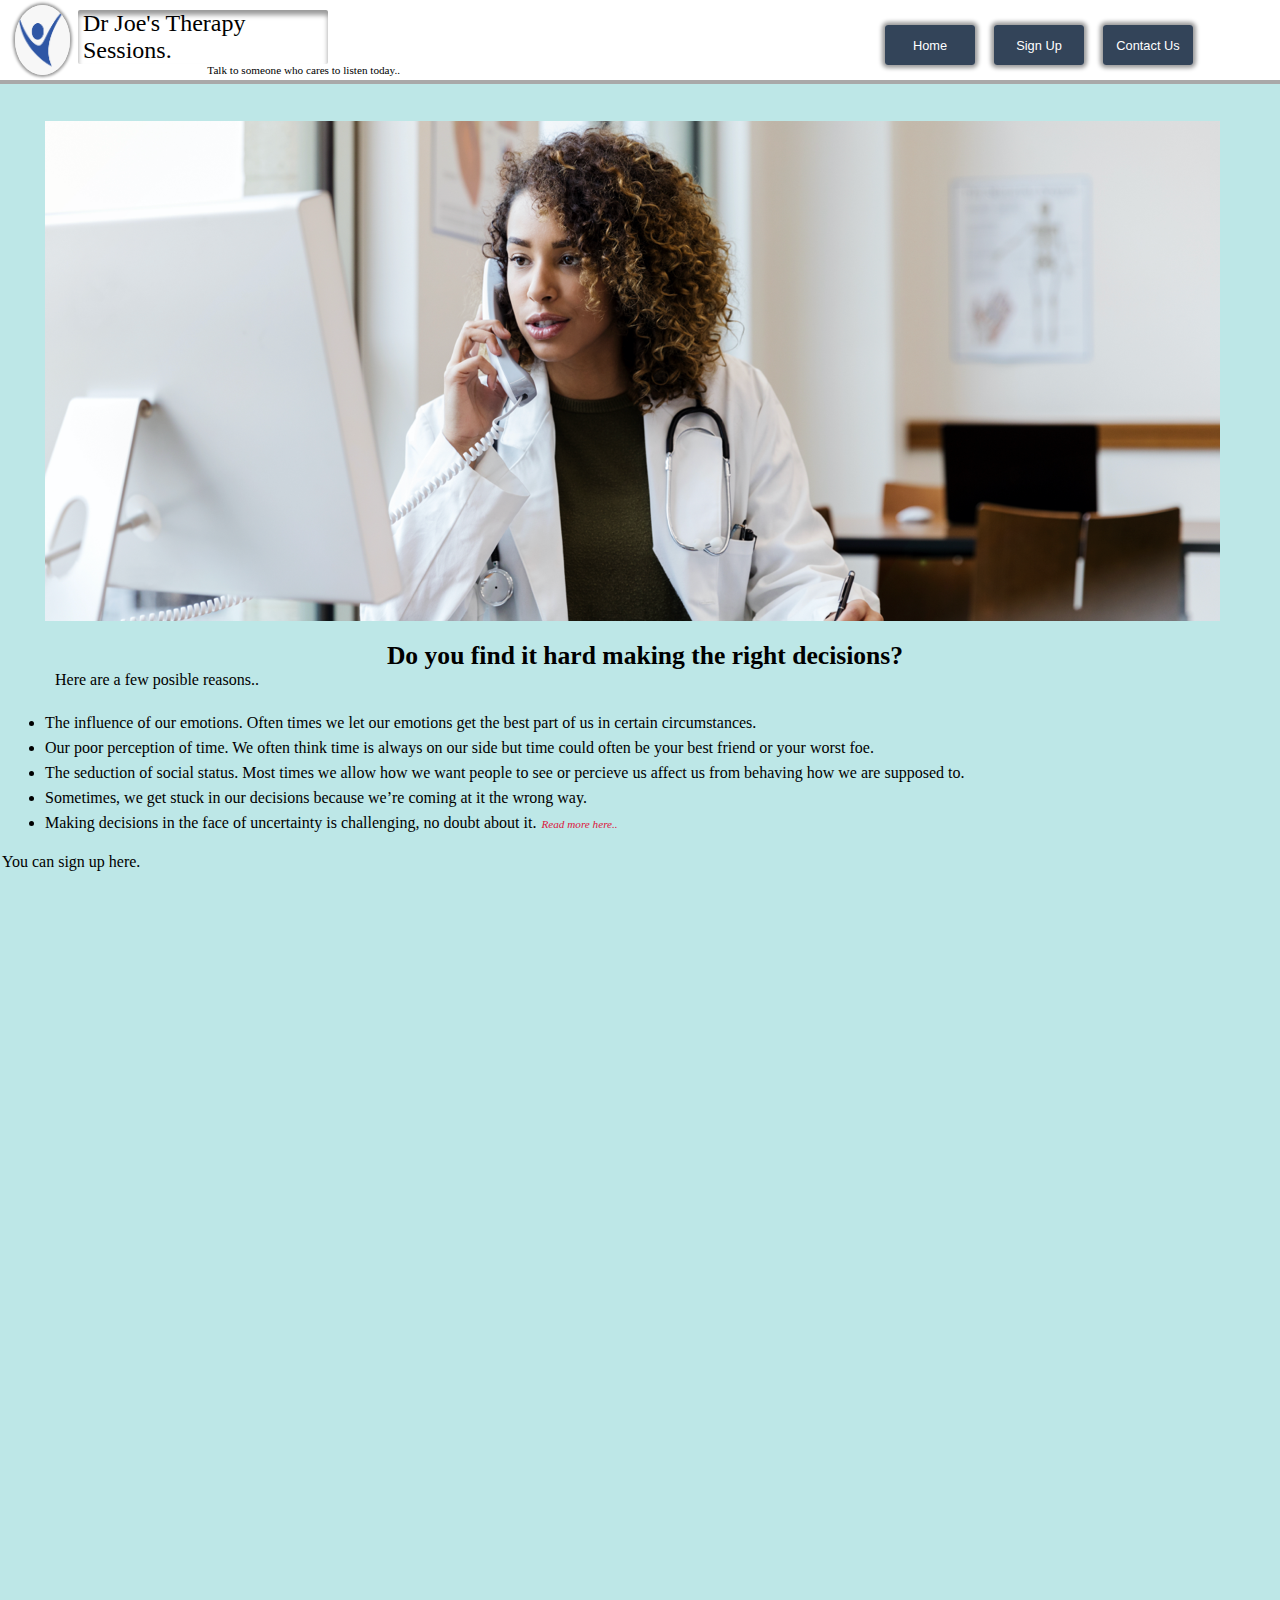
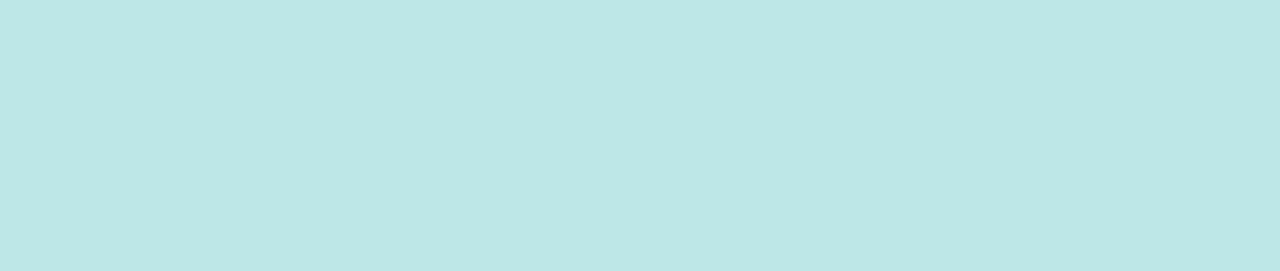
<file: First-Project/index.html>
<!DOCTYPE html>
<html lang="en">
  <head>
    <meta charset="UTF-8"/>
    <meta name="viewport" content="width=device-width, initial-scale=1.0"/>
    <link href="styles/homepage.css" rel="stylesheet"/>
    <link href="styles/media.css" rel="stylesheet"/>
    <link href="styles/general.css" rel="stylesheet"/>
    <title>First Personal Project</title>
  </head>

  <body>
    <header>
      <div class="header-section">
        <div class="left-section">
          <div class="logo">
            <img id="logo" src="images/therapy-clipart-1.png" alt="therapy-logo" />
          </div>
          <div class="header-info">
            <h1 id="header-title">
              <a href="index.html">
              Dr Joe's Therapy Sessions.
            </a>
            </h1>
  
            <p id="header-subtitle">
              Talk to someone who cares to listen today..
            </p>
          </div>
        </div>
  
        <div class="right-section">
          <div>
            <nav>
              <button class="home-button">
                <a href="index.html">
                Home
                </a>
              </button>
  
              <button class="home-button sign-up">
                Sign Up
              </button>
  
              <button class="home-button contact-us">
                Contact Us
              </button>
            </nav>
          </div>
        </div>
      </div>
    </header>
    <div class="medium-div"></div>

    <main>
      <div id="counselor-div">
        <figure id="counselor-fig">
          <img id="counselor-img" src="images/counsellor.png" alt="a counsellor on seat"/>
        </figure>

        <h1 id="main-h1">
          Do you find it hard making the right decisions?
        </h1>

          <p id="main-p">
            Here are a few posible reasons..
          </p>
          
          <ul id="reasons-list">
            <li>The influence of our emotions. Often times we let our emotions get the best part of us in certain circumstances.</li>
            <li>Our poor perception of time. We often think time is always on our side but time could often be your best friend or your worst foe.</li>
            <li>The seduction of social status. Most times we allow how we want people to see or percieve us affect us from behaving how we are supposed to.</li>
            <li>Sometimes, we get stuck in our decisions because we’re coming at it the wrong way.</li>
            <li>Making decisions in the face of uncertainty is challenging, no doubt about it.<a href="#"><span id="read-more">Read more here..</span></a></li>
          </ul>
      </div>

      <section>
        <form>
          <legend>You can sign up here.</legend>
        </form>


      </section>
    </main>
  </body>
</html>
</file>
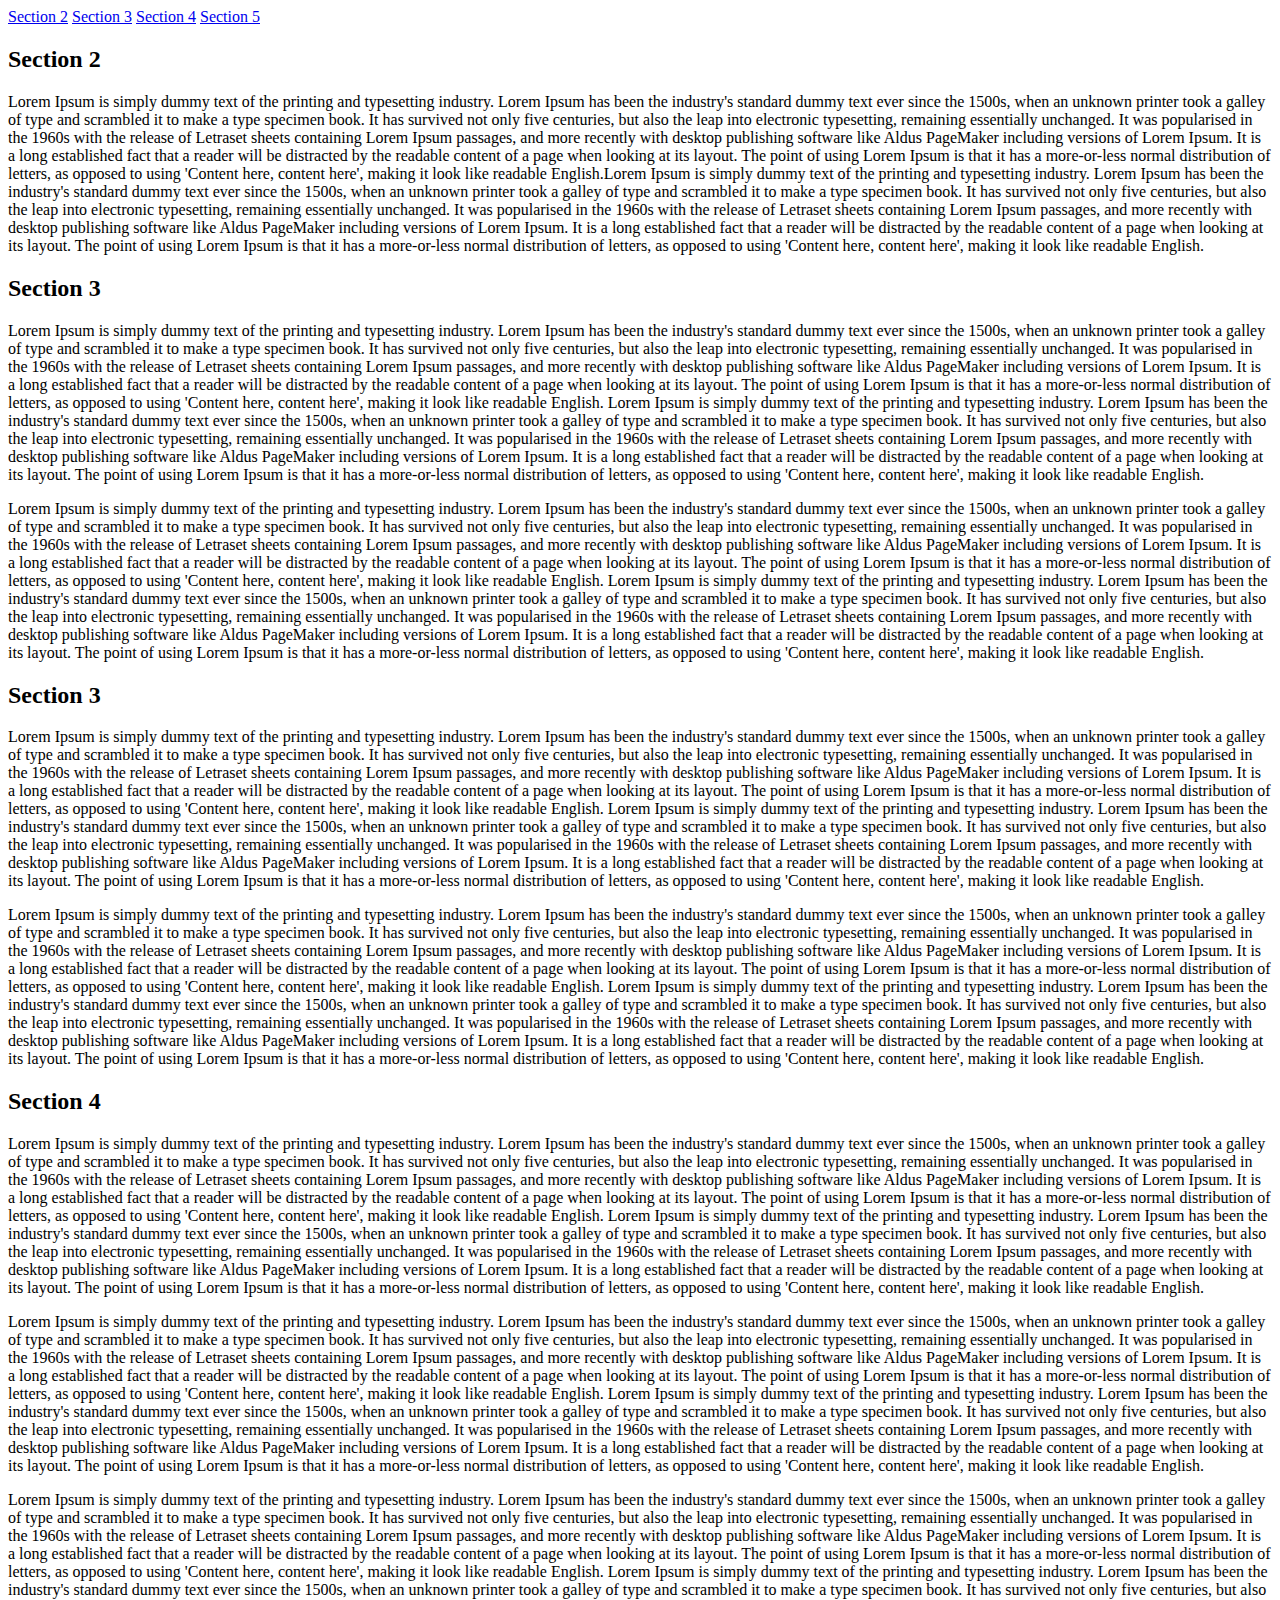
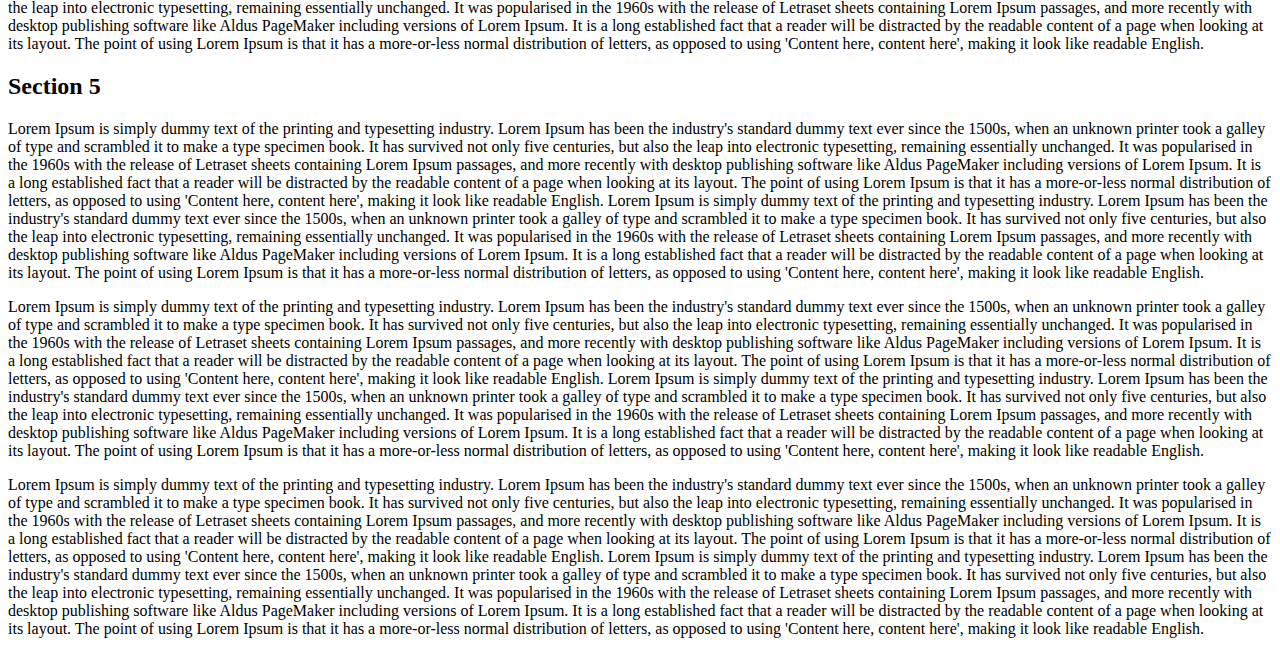
<file: First-Project/practice.html>
<!DOCTYPE html>
<html lang="en">
  <head>
    <title>Practice Grid.</title>
  </head>
  <body>
    <nav id="navbar">
      <a href="#Section-2">Section 2</a>
      <a href="#Section-3">Section 3</a>
      <a href="#Section-4.html">Section 4</a>
      <a href="#Section-5">Section 5</a>
    </nav>

    <main>
      <section></section>
      <header>
        <h2 id="Section-2">Section 2</h2>
        <p>
          Lorem Ipsum is simply dummy text of the printing and typesetting industry. Lorem Ipsum has been the industry's standard dummy text ever since the 1500s, when an unknown printer took a galley of type and scrambled it to make a type specimen book. It has survived not only five centuries, but also the leap into electronic typesetting, remaining essentially unchanged. It was popularised in the 1960s with the release of Letraset sheets containing Lorem Ipsum passages, and more recently with desktop publishing software like Aldus PageMaker including versions of Lorem Ipsum. It is a long established fact that a reader will be distracted by the readable content of a page when looking at its layout. The point of using Lorem Ipsum is that it has a more-or-less normal distribution of letters, as opposed to using 'Content here, content here', making it look like readable English.Lorem Ipsum is simply dummy text of the printing and typesetting industry. Lorem Ipsum has been the industry's standard dummy text ever since the 1500s, when an unknown printer took a galley of type and scrambled it to make a type specimen book. It has survived not only five centuries, but also the leap into electronic typesetting, remaining essentially unchanged. It was popularised in the 1960s with the release of Letraset sheets containing Lorem Ipsum passages, and more recently with desktop publishing software like Aldus PageMaker including versions of Lorem Ipsum. It is a long established fact that a reader will be distracted by the readable content of a page when looking at its layout. The point of using Lorem Ipsum is that it has a more-or-less normal distribution of letters, as opposed to using 'Content here, content here', making it look like readable English.
        </p>
      </header>

      <header>
      <h2>Section 3</h2>
      <p>
        Lorem Ipsum is simply dummy text of the printing and typesetting industry. Lorem Ipsum has been the industry's standard dummy text ever since the 1500s, when an unknown printer took a galley of type and scrambled it to make a type specimen book. It has survived not only five centuries, but also the leap into electronic typesetting, remaining essentially unchanged. It was popularised in the 1960s with the release of Letraset sheets containing Lorem Ipsum passages, and more recently with desktop publishing software like Aldus PageMaker including versions of Lorem Ipsum. It is a long established fact that a reader will be distracted by the readable content of a page when looking at its layout. The point of using Lorem Ipsum is that it has a more-or-less normal distribution of letters, as opposed to using 'Content here, content here', making it look like readable English. Lorem Ipsum is simply dummy text of the printing and typesetting industry. Lorem Ipsum has been the industry's standard dummy text ever since the 1500s, when an unknown printer took a galley of type and scrambled it to make a type specimen book. It has survived not only five centuries, but also the leap into electronic typesetting, remaining essentially unchanged. It was popularised in the 1960s with the release of Letraset sheets containing Lorem Ipsum passages, and more recently with desktop publishing software like Aldus PageMaker including versions of Lorem Ipsum. It is a long established fact that a reader will be distracted by the readable content of a page when looking at its layout. The point of using Lorem Ipsum is that it has a more-or-less normal distribution of letters, as opposed to using 'Content here, content here', making it look like readable English.
      </p>

      <p>
        Lorem Ipsum is simply dummy text of the printing and typesetting industry. Lorem Ipsum has been the industry's standard dummy text ever since the 1500s, when an unknown printer took a galley of type and scrambled it to make a type specimen book. It has survived not only five centuries, but also the leap into electronic typesetting, remaining essentially unchanged. It was popularised in the 1960s with the release of Letraset sheets containing Lorem Ipsum passages, and more recently with desktop publishing software like Aldus PageMaker including versions of Lorem Ipsum. It is a long established fact that a reader will be distracted by the readable content of a page when looking at its layout. The point of using Lorem Ipsum is that it has a more-or-less normal distribution of letters, as opposed to using 'Content here, content here', making it look like readable English. Lorem Ipsum is simply dummy text of the printing and typesetting industry. Lorem Ipsum has been the industry's standard dummy text ever since the 1500s, when an unknown printer took a galley of type and scrambled it to make a type specimen book. It has survived not only five centuries, but also the leap into electronic typesetting, remaining essentially unchanged. It was popularised in the 1960s with the release of Letraset sheets containing Lorem Ipsum passages, and more recently with desktop publishing software like Aldus PageMaker including versions of Lorem Ipsum. It is a long established fact that a reader will be distracted by the readable content of a page when looking at its layout. The point of using Lorem Ipsum is that it has a more-or-less normal distribution of letters, as opposed to using 'Content here, content here', making it look like readable English.
      </p>
      </header>

      <header>
        <h2 id="Section-3">Section 3</h2>
        <p>
          Lorem Ipsum is simply dummy text of the printing and typesetting industry. Lorem Ipsum has been the industry's standard dummy text ever since the 1500s, when an unknown printer took a galley of type and scrambled it to make a type specimen book. It has survived not only five centuries, but also the leap into electronic typesetting, remaining essentially unchanged. It was popularised in the 1960s with the release of Letraset sheets containing Lorem Ipsum passages, and more recently with desktop publishing software like Aldus PageMaker including versions of Lorem Ipsum. It is a long established fact that a reader will be distracted by the readable content of a page when looking at its layout. The point of using Lorem Ipsum is that it has a more-or-less normal distribution of letters, as opposed to using 'Content here, content here', making it look like readable English. Lorem Ipsum is simply dummy text of the printing and typesetting industry. Lorem Ipsum has been the industry's standard dummy text ever since the 1500s, when an unknown printer took a galley of type and scrambled it to make a type specimen book. It has survived not only five centuries, but also the leap into electronic typesetting, remaining essentially unchanged. It was popularised in the 1960s with the release of Letraset sheets containing Lorem Ipsum passages, and more recently with desktop publishing software like Aldus PageMaker including versions of Lorem Ipsum. It is a long established fact that a reader will be distracted by the readable content of a page when looking at its layout. The point of using Lorem Ipsum is that it has a more-or-less normal distribution of letters, as opposed to using 'Content here, content here', making it look like readable English.
        </p>
  
        <p>
          Lorem Ipsum is simply dummy text of the printing and typesetting industry. Lorem Ipsum has been the industry's standard dummy text ever since the 1500s, when an unknown printer took a galley of type and scrambled it to make a type specimen book. It has survived not only five centuries, but also the leap into electronic typesetting, remaining essentially unchanged. It was popularised in the 1960s with the release of Letraset sheets containing Lorem Ipsum passages, and more recently with desktop publishing software like Aldus PageMaker including versions of Lorem Ipsum. It is a long established fact that a reader will be distracted by the readable content of a page when looking at its layout. The point of using Lorem Ipsum is that it has a more-or-less normal distribution of letters, as opposed to using 'Content here, content here', making it look like readable English. Lorem Ipsum is simply dummy text of the printing and typesetting industry. Lorem Ipsum has been the industry's standard dummy text ever since the 1500s, when an unknown printer took a galley of type and scrambled it to make a type specimen book. It has survived not only five centuries, but also the leap into electronic typesetting, remaining essentially unchanged. It was popularised in the 1960s with the release of Letraset sheets containing Lorem Ipsum passages, and more recently with desktop publishing software like Aldus PageMaker including versions of Lorem Ipsum. It is a long established fact that a reader will be distracted by the readable content of a page when looking at its layout. The point of using Lorem Ipsum is that it has a more-or-less normal distribution of letters, as opposed to using 'Content here, content here', making it look like readable English.
        </p>
        </header>

        <header>
          <h2 id="Section-4.html">Section 4</h2>
          <p>
            Lorem Ipsum is simply dummy text of the printing and typesetting industry. Lorem Ipsum has been the industry's standard dummy text ever since the 1500s, when an unknown printer took a galley of type and scrambled it to make a type specimen book. It has survived not only five centuries, but also the leap into electronic typesetting, remaining essentially unchanged. It was popularised in the 1960s with the release of Letraset sheets containing Lorem Ipsum passages, and more recently with desktop publishing software like Aldus PageMaker including versions of Lorem Ipsum. It is a long established fact that a reader will be distracted by the readable content of a page when looking at its layout. The point of using Lorem Ipsum is that it has a more-or-less normal distribution of letters, as opposed to using 'Content here, content here', making it look like readable English. Lorem Ipsum is simply dummy text of the printing and typesetting industry. Lorem Ipsum has been the industry's standard dummy text ever since the 1500s, when an unknown printer took a galley of type and scrambled it to make a type specimen book. It has survived not only five centuries, but also the leap into electronic typesetting, remaining essentially unchanged. It was popularised in the 1960s with the release of Letraset sheets containing Lorem Ipsum passages, and more recently with desktop publishing software like Aldus PageMaker including versions of Lorem Ipsum. It is a long established fact that a reader will be distracted by the readable content of a page when looking at its layout. The point of using Lorem Ipsum is that it has a more-or-less normal distribution of letters, as opposed to using 'Content here, content here', making it look like readable English.
          </p>
    
          <p>
            Lorem Ipsum is simply dummy text of the printing and typesetting industry. Lorem Ipsum has been the industry's standard dummy text ever since the 1500s, when an unknown printer took a galley of type and scrambled it to make a type specimen book. It has survived not only five centuries, but also the leap into electronic typesetting, remaining essentially unchanged. It was popularised in the 1960s with the release of Letraset sheets containing Lorem Ipsum passages, and more recently with desktop publishing software like Aldus PageMaker including versions of Lorem Ipsum. It is a long established fact that a reader will be distracted by the readable content of a page when looking at its layout. The point of using Lorem Ipsum is that it has a more-or-less normal distribution of letters, as opposed to using 'Content here, content here', making it look like readable English. Lorem Ipsum is simply dummy text of the printing and typesetting industry. Lorem Ipsum has been the industry's standard dummy text ever since the 1500s, when an unknown printer took a galley of type and scrambled it to make a type specimen book. It has survived not only five centuries, but also the leap into electronic typesetting, remaining essentially unchanged. It was popularised in the 1960s with the release of Letraset sheets containing Lorem Ipsum passages, and more recently with desktop publishing software like Aldus PageMaker including versions of Lorem Ipsum. It is a long established fact that a reader will be distracted by the readable content of a page when looking at its layout. The point of using Lorem Ipsum is that it has a more-or-less normal distribution of letters, as opposed to using 'Content here, content here', making it look like readable English.
          </p>

          <p>
            Lorem Ipsum is simply dummy text of the printing and typesetting industry. Lorem Ipsum has been the industry's standard dummy text ever since the 1500s, when an unknown printer took a galley of type and scrambled it to make a type specimen book. It has survived not only five centuries, but also the leap into electronic typesetting, remaining essentially unchanged. It was popularised in the 1960s with the release of Letraset sheets containing Lorem Ipsum passages, and more recently with desktop publishing software like Aldus PageMaker including versions of Lorem Ipsum. It is a long established fact that a reader will be distracted by the readable content of a page when looking at its layout. The point of using Lorem Ipsum is that it has a more-or-less normal distribution of letters, as opposed to using 'Content here, content here', making it look like readable English. Lorem Ipsum is simply dummy text of the printing and typesetting industry. Lorem Ipsum has been the industry's standard dummy text ever since the 1500s, when an unknown printer took a galley of type and scrambled it to make a type specimen book. It has survived not only five centuries, but also the leap into electronic typesetting, remaining essentially unchanged. It was popularised in the 1960s with the release of Letraset sheets containing Lorem Ipsum passages, and more recently with desktop publishing software like Aldus PageMaker including versions of Lorem Ipsum. It is a long established fact that a reader will be distracted by the readable content of a page when looking at its layout. The point of using Lorem Ipsum is that it has a more-or-less normal distribution of letters, as opposed to using 'Content here, content here', making it look like readable English.
          </p>
          </header>

          <header>
            <h2 id="Section-5">Section 5</h2>
            <p>
              Lorem Ipsum is simply dummy text of the printing and typesetting industry. Lorem Ipsum has been the industry's standard dummy text ever since the 1500s, when an unknown printer took a galley of type and scrambled it to make a type specimen book. It has survived not only five centuries, but also the leap into electronic typesetting, remaining essentially unchanged. It was popularised in the 1960s with the release of Letraset sheets containing Lorem Ipsum passages, and more recently with desktop publishing software like Aldus PageMaker including versions of Lorem Ipsum. It is a long established fact that a reader will be distracted by the readable content of a page when looking at its layout. The point of using Lorem Ipsum is that it has a more-or-less normal distribution of letters, as opposed to using 'Content here, content here', making it look like readable English. Lorem Ipsum is simply dummy text of the printing and typesetting industry. Lorem Ipsum has been the industry's standard dummy text ever since the 1500s, when an unknown printer took a galley of type and scrambled it to make a type specimen book. It has survived not only five centuries, but also the leap into electronic typesetting, remaining essentially unchanged. It was popularised in the 1960s with the release of Letraset sheets containing Lorem Ipsum passages, and more recently with desktop publishing software like Aldus PageMaker including versions of Lorem Ipsum. It is a long established fact that a reader will be distracted by the readable content of a page when looking at its layout. The point of using Lorem Ipsum is that it has a more-or-less normal distribution of letters, as opposed to using 'Content here, content here', making it look like readable English.
            </p>
      
            <p>
              Lorem Ipsum is simply dummy text of the printing and typesetting industry. Lorem Ipsum has been the industry's standard dummy text ever since the 1500s, when an unknown printer took a galley of type and scrambled it to make a type specimen book. It has survived not only five centuries, but also the leap into electronic typesetting, remaining essentially unchanged. It was popularised in the 1960s with the release of Letraset sheets containing Lorem Ipsum passages, and more recently with desktop publishing software like Aldus PageMaker including versions of Lorem Ipsum. It is a long established fact that a reader will be distracted by the readable content of a page when looking at its layout. The point of using Lorem Ipsum is that it has a more-or-less normal distribution of letters, as opposed to using 'Content here, content here', making it look like readable English. Lorem Ipsum is simply dummy text of the printing and typesetting industry. Lorem Ipsum has been the industry's standard dummy text ever since the 1500s, when an unknown printer took a galley of type and scrambled it to make a type specimen book. It has survived not only five centuries, but also the leap into electronic typesetting, remaining essentially unchanged. It was popularised in the 1960s with the release of Letraset sheets containing Lorem Ipsum passages, and more recently with desktop publishing software like Aldus PageMaker including versions of Lorem Ipsum. It is a long established fact that a reader will be distracted by the readable content of a page when looking at its layout. The point of using Lorem Ipsum is that it has a more-or-less normal distribution of letters, as opposed to using 'Content here, content here', making it look like readable English.
            </p>

            <p>
              Lorem Ipsum is simply dummy text of the printing and typesetting industry. Lorem Ipsum has been the industry's standard dummy text ever since the 1500s, when an unknown printer took a galley of type and scrambled it to make a type specimen book. It has survived not only five centuries, but also the leap into electronic typesetting, remaining essentially unchanged. It was popularised in the 1960s with the release of Letraset sheets containing Lorem Ipsum passages, and more recently with desktop publishing software like Aldus PageMaker including versions of Lorem Ipsum. It is a long established fact that a reader will be distracted by the readable content of a page when looking at its layout. The point of using Lorem Ipsum is that it has a more-or-less normal distribution of letters, as opposed to using 'Content here, content here', making it look like readable English. Lorem Ipsum is simply dummy text of the printing and typesetting industry. Lorem Ipsum has been the industry's standard dummy text ever since the 1500s, when an unknown printer took a galley of type and scrambled it to make a type specimen book. It has survived not only five centuries, but also the leap into electronic typesetting, remaining essentially unchanged. It was popularised in the 1960s with the release of Letraset sheets containing Lorem Ipsum passages, and more recently with desktop publishing software like Aldus PageMaker including versions of Lorem Ipsum. It is a long established fact that a reader will be distracted by the readable content of a page when looking at its layout. The point of using Lorem Ipsum is that it has a more-or-less normal distribution of letters, as opposed to using 'Content here, content here', making it look like readable English.
            </p>
            </header>
    </main>
  </body>
</html>
</file>
<file: First-Project/styles/homepage.css>
.header-section {
  width: 100vw;
  height: 80px;
  display: flex;
  justify-content: space-between;
  flex: 1fr 1fr;
  background-color: #fff;
  margin: 0;
  z-index: 1;
  position: fixed;
  top: 0;
  left: 0;
  right: 0;
}



.left-section {
  width: 80vw;
  max-width: 400px;
  min-width: 200px;
  height: 80px;
  display: flex;
  position: absolute;
  top: 0;
  left: 0;
  padding-left: 5px;
}

.header-info {
  width: 100vw;
  height: 40%;
  margin-left: 8px;
  margin-top: 10px;
}

div .header-info #header-title {
  font-family: Tahoma, Verdana;
  font-size: 1.5rem;
  font-weight: 500;
  color: #000; 
  padding-left: 5px;
  width: 250px;
  box-shadow: inset 0px 5px 5px rgba(0, 0, 0, .4);
  border-radius: 2px;
}

div .header-info #header-title a {
  color: #000;
  cursor: pointer;
}

.header-info #header-subtitle {
  font-family: Tahoma, Verdana;
  font-size: 0.7rem;
  font-weight: 500;
  color: #000;
  text-align: right;
  margin: 0;
}

.right-section {
  width: 400px;
  height: 70px;
  display: flex;
  justify-content: space-between;
  justify-items: center;
  align-items: flex-end;
  position: absolute;
  right: 10px;
  top: 10px;
}

.home-button {
  width: 90px;
  height: 40px;
  border-radius: 3px;
  border: none;
  margin-bottom: 15px;
  background-color: rgba(0, 21, 48, 0.8);
  color: white;
  font-size: .8rem;
  margin-left: 15px;
  font-family: 'Segoe UI', Tahoma, Geneva, Verdana, sans-serif;
  box-shadow: 0 0 4px 3px rgba(0, 0, 0, .4);
}

.home-button:hover {
  background-color: lightskyblue;
  color: #000;
  cursor: pointer;
  transition-property: hover .30ms;
}

.home-button a {
  color: white;
  cursor: pointer;
}

.home-button:hover a {
  color: #000;
  cursor: pointer;
}

#more-info {
  margin-left: 1%;
  margin-right: 2%;
  font-size: .8rem;
}

#more-info a {
  color:rgb(184, 72, 28);
  cursor: pointer;
}

div.intro h1:nth-of-type(1) {
  color: rgb(184, 72, 28);
  margin: 10px;
}

div.intro p:nth-of-type(1) {
  margin-left: 10px;
  padding: 5px;
}

div.intro p:nth-of-type(2) {
  margin-left: 10px;
  padding: 5px;
}

div#counselor-div {
  padding-top: 100px;
  margin: 5px;
  width: 100vw;
  min-width:300px;
}

h1#main-h1 {
  font-size: 1.6em;
  text-align: center;
  margin-top: 15px;
}

p#main-p {
  padding-left: 50px;
  font-size: 1em;
  padding-bottom: 5px;
}

ul#reasons-list {
  font-size: 1em;
  line-height: 25px;
}

span#read-more {
  font-size: .7em;
  font-style: italic;
  color: crimson;
  padding-left: 5px;
}

figure#counselor-fig {
  /* margin: 0 auto; */
  max-width: 800px;
}
</file>
<file: First-Project/styles/media.css>
#logo {
  width: 55px;
  height: auto;
  border-radius: 50%;
}

div .logo {
  width: 80px;
  height: 70px;
  border-radius: 50%;
  object-fit: contain;
  display: flex;
  align-items: center;
  margin-left: 10px;
  margin-top: 5px;
  box-shadow: 0 0 3px 2px rgba(0, 0, 0, .4);
  
}

div .intro-pic {
  width: 800px;
  height: 500px;
  display: flex;
  flex-direction: row;
}

div #office-pic {
  display: flex;
  width: 400px;
  justify-content: flex-end;
}

div #pic-1 {
  display: flex;
  width: 300px;
}

img.counselor-img {
  max-width: 700px;
  height: auto;
}
</file>
<file: First-Project/styles/general.css>
body {
  margin: 0;
  padding-bottom: 1000px;
  background-color: rgb(189, 231, 231);
}

a {
  text-decoration: none;
}

h1, p {
  margin: 0;
  padding: 0;
}

p {
  font-size: .9rem;
  font-family: Tahoma, Verdana;
}

* {
  box-sizing: border-box;
}

div.medium-div {
  width: 100%;
  height: 4px;
  background-color: darkgrey;
  z-index: 1;
  margin-top: 75px;
  position: fixed;
  left: 0;
  right: 0;
}
</file>
